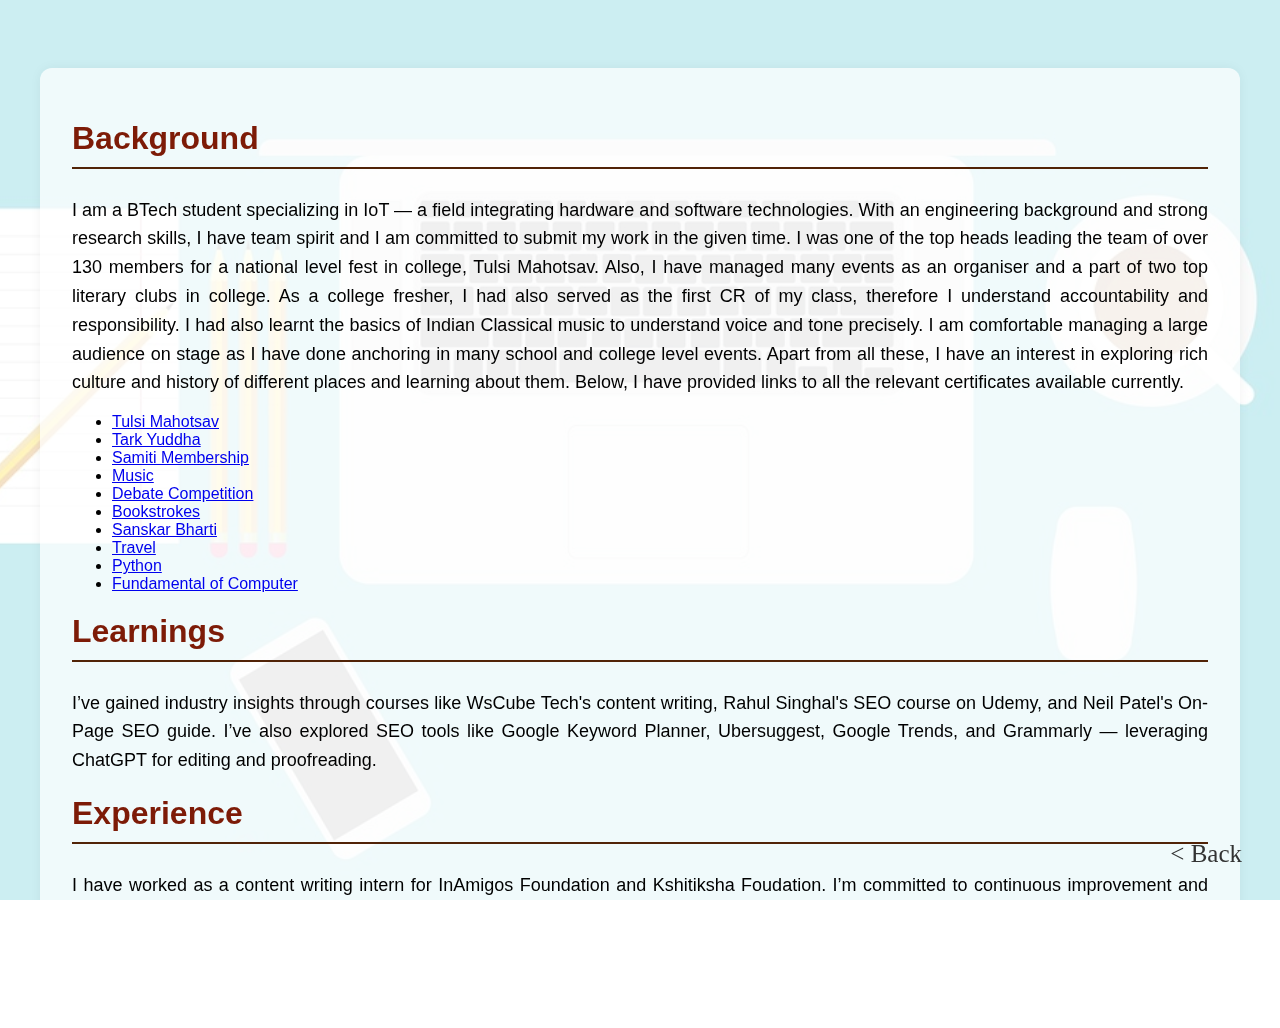
<file: about.html>
<!DOCTYPE html>
<html lang="en">

<head>
  <meta charset="UTF-8" />
  <meta name="viewport" content="width=device-width, initial-scale=1.0" />
  <title>About Me</title>
  <link rel="stylesheet" href="style.css" />
</head>

<body class="aboutpage">
  <a href="index.html" class="back">&lt; Back</a>
  <div class="container">
    <section>
      <h2>Background</h2>
      <p>
        I am a BTech student specializing in IoT — a field integrating hardware and software technologies.
        With an engineering background and strong research skills, I have team spirit and I am committed to submit my
        work in the given time. I was one of the top heads leading the team of over 130 members for a national level
        fest in
        college, Tulsi Mahotsav. Also, I have managed many events as an organiser and a part of two top literary clubs
        in college.
        As a college fresher, I had also served as the first CR of my class, therefore I understand accountability and
        responsibility.
        I had also learnt the basics of Indian Classical music to understand voice and tone precisely. I am comfortable
        managing a large
        audience on stage as I have done anchoring in many school and college level events. Apart from all these, I have
        an interest in
        exploring rich culture and history of different places and learning about them. Below, I have provided links to all the 
        relevant certificates available currently.
        <ul class="certificate-list">
          <li><a href="https://drive.google.com/file/d/1iVUHZvM9f7Vme_1YLLN3sHNsg0ugq65_/view?usp=sharing" target="_blank">Tulsi Mahotsav</a></li>
          <li><a href="https://drive.google.com/file/d/1r3AKSLkjXmMXgBIzN7YC8-h2HrAPas9w/view?usp=sharing" target="_blank">Tark Yuddha</a></li>
          <li><a href="https://drive.google.com/file/d/1riSuvtvSEASSZtdN8FKqISWcF-nIx_91/view?usp=sharing" target="_blank">Samiti Membership</a></li>
          <li><a href="https://drive.google.com/file/d/1tBGVrGGuumxjbOPRFxG1EfSk6l1dFDDX/view?usp=sharing" target="_blank">Music</a></li>
          <li><a href="https://drive.google.com/file/d/1GszcOIR-z0u4ezQdex9UC9bT3H6qruqc/view?usp=sharing" target="_blank">Debate Competition</a></li>
          <li><a href="https://drive.google.com/file/d/1CICQD5x-KeaMZ-CFtSzjVWGJlMONOs8h/view?usp=sharing" target="_blank">Bookstrokes</a></li>
          <li><a href="https://drive.google.com/file/d/1u4U0LrGbmoDIxBWwPo8kb3iOH0YGw2Nl/view?usp=sharing" target="_blank">Sanskar Bharti</a></li>
          <li><a href="https://drive.google.com/file/d/1AhrCMBGuNrFruGyBKaNcOqiLJCo-eepe/view?usp=sharing" target="_blank">Travel</a></li>
          <li><a href="https://drive.google.com/file/d/1njQAylPJMyJTlqOvFHiUsKPcqGIH9WfP/view?usp=sharing" target="_blank">Python</a></li>
          <li><a href="https://drive.google.com/file/d/1fM2AGtgm67ZoNHuxl1DXFhWMwRQm7cCH/view?usp=sharing" target="_blank">Fundamental of Computer</a></li>
        </ul>

      </p>
    </section>

    <section>
      <h2>Learnings</h2>
      <p>
        I’ve gained industry insights through courses like WsCube Tech's content writing, Rahul Singhal's SEO course
        on Udemy, and Neil Patel's On-Page SEO guide. I’ve also explored SEO tools like Google Keyword Planner,
        Ubersuggest, Google Trends, and Grammarly — leveraging ChatGPT for editing and proofreading.
      </p>
    </section>

    <section>
      <h2>Experience</h2>
      <p>
        I have worked as a content writing intern for InAmigos Foundation and Kshitiksha Foudation.
        I’m committed to continuous improvement and delivering my best.
        <ul class="certificate-list">
          <li><a href="https://drive.google.com/file/d/1ojQd58u-hGAUGJvK1WJNCk75RMPTgUPX/view?usp=sharing" target="_blank">InAmigos Offer Letter</a></li>
          <li><a href="https://drive.google.com/file/d/12qw1QTo88_Z1wTpMKsV7I6TmMCWMGjGN/view?usp=sharing" target="_blank">InAmigos Completion</a></li>
        </ul>

      </p>
    </section>
  </div>
</body>

</html>
</file>
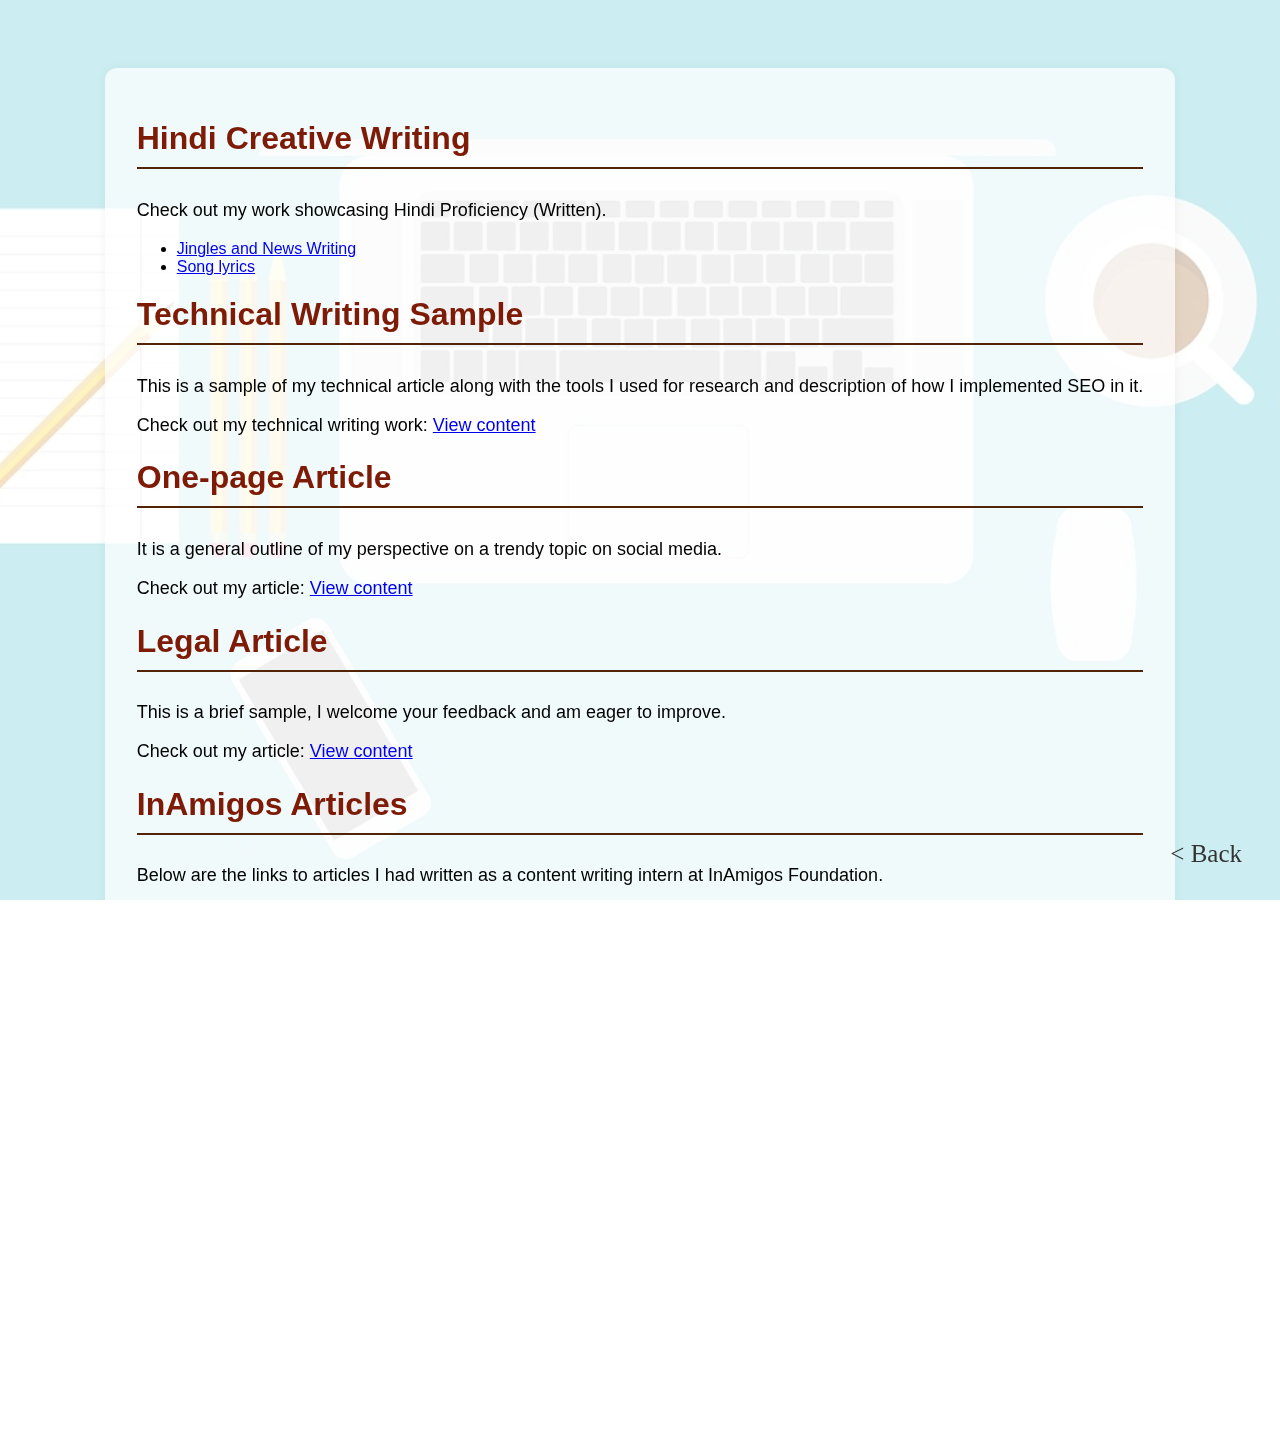
<file: portfolio.html>
<!DOCTYPE html>
<html lang="en">

<head>
    <meta charset="UTF-8">
    <meta name="viewport" content="width=device-width, initial-scale=1.0">
    <title>My Portfolio</title>
    <link rel="stylesheet" href="style.css">
</head>

<body class="portfoliopage">
    <a href="index.html" class="back">&lt; Back</a>
    <div class="container">

        <h2>Hindi Creative Writing</h2>
        <p>Check out my work showcasing Hindi Proficiency (Written).</p>
        <ul class="article-list">
          <li><a href="https://drive.google.com/file/d/1p_e6jT_tcyRxVH1tHMC2oTXVfzKPCobN/view?usp=sharing" target="_blank">Jingles and News Writing</a></li>
          <li><a href="https://drive.google.com/file/d/1PX5sx57p9p9md7Z0VTTC21_4PetcNMDg/view?usp=sharing" target="_blank">Song lyrics</a></li>
          </ul>

        <h2>Technical Writing Sample</h2>
        <p>This is a sample of my technical article along with the tools I used for research and description of how I implemented SEO in it.</p>
        <p>Check out my technical writing work: <a href="https://drive.google.com/file/d/1_7H5wiLg4Ti-HO_mciu57kjPBoxIlhwk/view?usp=sharing" target="_blank" rel="noopener noreferrer">View content</a></p>

        <h2>One-page Article</h2>
        <p>It is a general outline of my perspective on a trendy topic on social media.</p>
        <p>Check out my article: <a href="https://drive.google.com/file/d/1h4u5Z6mhOM18iZd1JLx-6v5B6M7Kgo9S/view?usp=sharing" target="_blank" rel="noopener noreferrer">View content</a></p>

        <h2>Legal Article</h2>
        <p>This is a brief sample, I welcome your feedback and am eager to improve.</p>
        <p>Check out my article: <a href="https://drive.google.com/file/d/1jJWP7SrZGH7vBSAHbAfyUXEZLSp69t5A/view?usp=sharing" target="_blank" rel="noopener noreferrer">View content</a></p>

        <h2>InAmigos Articles</h2>
        <p>Below are the links to articles I had written as a content writing intern at InAmigos Foundation.</p>
        <ul class="article-list">
          <li><a href="https://drive.google.com/file/d/1VXhIiw_cCSmUlatFLtHmKDHIGJRAzlot/view?usp=sharing" target="_blank">Article on Education</a></li>
          <li><a href="https://drive.google.com/file/d/1MWdXVpq4wuZ4qzDxyECExxavg4pmtvsq/view?usp=sharing" target="_blank">Project Bachpanshala</a></li>
          <li><a href="https://drive.google.com/file/d/11H_jQodlcAsz5De_QUU1Jta0yHLZx8XZ/view?usp=sharing" target="_blank">Catchy Headlines</a></li>
          <li><a href="https://drive.google.com/file/d/1VWJT95QfcViBoD_pjyFb1Gqp5rD4pL_0/view?usp=sharing" target="_blank">Project Jeev</a></li>
          <li><a href="https://drive.google.com/file/d/1zasi7-fPufebp64mRRzOiQNzws_pDvSt/view?usp=sharing" target="_blank">Feedback</a></li>
        </ul>

        <h2>Kshitiksha Articles</h2>
        <p>Articles written by me as a content writing intern at Kshitiksha Foundation.</p>
        <ul class="article-list">
          <li><a href="https://drive.google.com/file/d/1M8TqA5Ur4f1CEe9J5MvIwNdQYt91bQlD/view?usp=sharing" target="_blank">Mental Health</a></li>
          <li><a href="https://drive.google.com/file/d/19OVbd9_6NuxD_bfr0TcJXHw6hJ7ozffw/view?usp=sharing" target="_blank">Planting sapling</a></li>
          <li><a href="https://drive.google.com/file/d/1h3NxAgnswQQIqMZmuj1EDVKpaSLhzXag/view?usp=sharing" target="_blank">Feeding animals</a></li>
        </ul>

        <h2>Anchoring Sample</h2>
        <p>Disclaimer: This video is shared solely to showcase my presentation style; the script was provided by BBPN News Network.</p>
        <ul class="news sample">
          <li><a href="https://drive.google.com/file/d/1i3ajmIp5g4s1BuJDWFxVueNwKtY5jONZ/view?usp=sharing" target="_blank">Hosting style</a></li>
        </ul>


        <p>More coming soon....</p>
    </div>
</body>

</html>
</file>
<file: style.css>
html,
body {
    margin: 0;
    padding: 0;
    width: 100%;
    height: 100%;
    font-family: fangsong;
    overflow-x: hidden;
    overflow-y: auto;
    position: relative;
    box-sizing: border-box;
}

body::before {
    content: "";
    position: fixed;
    top: 0;
    left: 0;
    width: 100vw;
    height: 100vh;
    background-image: url('work.jpg');
    background-size: cover;
    background-position: center;
    background-repeat: no-repeat;
    opacity: 0.3;
    z-index: -1;
}

body {
    display: block;
    min-height: 100vh;
    padding: 20px 40px 0 40px;
    animation: fadeIn 1s ease-in-out forwards;
    background-color: transparent !important;
    font-family: Arial, sans-serif;
    box-sizing: border-box;
    overflow-x: hidden;
    overflow-y: auto;
}

.content {
    position: relative;
    z-index: 1;
    color: black;
    text-align: center;
    padding: 2rem;
    width: 100%;
    max-width: 900px;
    margin: 0 auto;
}

.title {
    position: absolute;
    top: 10%;
    left: 10%;
    transform: translateX(-20%);
    font-family: math;
    z-index: 2;
}

.greet {
    display: block;
    font-size: clamp(2.5rem, 6vw, 5rem);
    position: absolute;
    top: 20%;
    left: 0%;
    font-family: math;
    z-index: 2;
    width: max-content;
    white-space: nowrap;
    line-height: 1.2;
}

.intro {
    display: block;
    font-size: clamp(1.5rem, 5vw, 4rem);
    position: absolute;
    top: calc(20% + 5rem);
    left: calc(0% + 4rem);
    font-family: math;
    z-index: 2;
    width: max-content;
    max-width: 80vw;
    white-space: normal;
    line-height: 1.1;
    word-spacing: 0.2rem;
    text-align: left;
    overflow-wrap: break-word;
}

@media (max-width: 768px) {
    .greet {
        font-size: clamp(2rem, 7vw, 4.5rem);
    }

    .intro {
        font-size: clamp(1.4rem, 6vw, 3.5rem);
        top: calc(20% + 4rem);
    }
}

@media (max-width: 480px) {
    .greet {
        font-size: clamp(1.8rem, 9vw, 3.5rem);
    }

    .intro {
        font-size: clamp(1.2rem, 8vw, 3rem);
        top: calc(20% + 3.8rem);
    }
}

.navbar {
    position: fixed;
    top: 20px;
    right: 20px;
    z-index: 1000;
}

.nav-links a {
    text-decoration: none;
    font-size: clamp(1.2rem, 2.5vw, 2rem);
    font-family: fangsong;
    color: #333;
    margin-left: 30px;
    font-weight: lighter;
    padding: 10px 15px;
    border-radius: 100px;
    transition: all 0.3s ease-in-out;
}

.nav-links a:hover {
    color: white;
    background-color: rgba(141, 52, 20, 0.959);
    transform: scale(1.1);
    box-shadow: 0 0 10px rgb(70, 19, 4);
}

@media (max-width: 768px) {
    .navbar {
        right: 10px;
        top: 10px;
    }

    .nav-links a {
        font-size: 1.5rem;
    }
}

.bio {
    max-width: 100%;
    width: clamp(300px, 60vw, 700px);
    font-size: clamp(1rem, 1.5vw, 1.3rem);
    padding: 3rem;
    color: #131313;
    line-height: 1.6;
    text-align: justify;
    margin-top: 22vh;
    margin-left: 10vh;
    position: absolute;
    z-index: 2;
}

@media (max-width: 768px) {
    .bio {
        max-width: 100%;
        width: clamp(300px, 60vw, 700px);
        font-size: clamp(1rem, 1.5vw, 1.3rem);
        padding: 3rem;
        color: #131313;
        line-height: 1.6;
        text-align: justify;
        top: 8vh;
        margin-left: 5vh;
        position: absolute;
        z-index: 2;

    }
}

@media (max-width: 480px) {
    .bio {
        max-width: 60%;
        width: clamp(300px, 60vw, 700px);
        font-size: clamp(1rem, 1.5vw, 1.3rem);
        padding: 3rem;
        color: #131313;
        line-height: 1.6;
        text-align: justify;
        margin-top: 30vh;
        margin-left: 2vh;
        position: absolute;
        z-index: 2;
    }
}


.contact-icons {
    display: flex;
    justify-content: center;
    gap: 80px;
    margin-top: 80vh;
    position: relative;
    z-index: 10; 
    width: 100%;
    pointer-events: auto; 
}

.contact-icons a {
    font-size: clamp(1.5rem, 3vw, 2rem);
    text-decoration: none;
}

.contact-icons a:nth-child(1) {
    color: #127d3a;
}

.contact-icons a:nth-child(2) {
    color: #952c23;
}

@media (max-width: 768px) {
    .contact-icons {
        gap: 50px;
        margin-top: 80vh;
        z-index: 10; 
    }

    .contact-icons a {
        font-size: 2rem;
        padding: 10px;
        pointer-events: auto;
    }
}

@media (max-width: 480px) {
    .contact-icons {
        flex-direction: row;
        gap: 30px;
        margin-top: 108vh;
        z-index: 10;
    }

    .contact-icons a {
        font-size: 2rem;
        padding: 15px; 
        pointer-events: auto;
    }
}



.back {
    text-decoration: none;
    position: fixed;
    bottom: 20px;
    right: 20px;
    font-size: 25px;
    font-family: 'FangSong', serif;
    color: #333;
    padding: 12px 18px;
    font-weight: lighter;
    border-radius: 100px;
    transition: all 0.3s ease-in-out;
    background-color: transparent;
    z-index: 1000;
}

.back:hover {
    color: white;
    background-color: rgba(141, 52, 20, 0.959);
    transform: scale(1.1);
    box-shadow: 0 0 10px rgb(70, 19, 4);
}

@keyframes fadeIn {
    from {
        opacity: 0;
    }

    to {
        opacity: 1;
    }
}

body.homepage {
    overflow-x: hidden;
    overflow-y: auto;
    min-height: 100vh;
    height: auto;
    display: block;
    position: relative;
}

body.aboutpage,
body.portfoliopage {
    font-family: Arial, sans-serif;
    margin: 0;
    padding: 0;
    background-color: #f4f4f4;
    display: flex;
    flex-direction: column;
    align-items: center;
    justify-content: flex-start;
    min-height: 100vh;
    padding-top: 20px;
    padding-left: 40px;
    padding-right: 40px;
    box-sizing: border-box;
    overflow: auto;
}

.aboutpage h2,
.portfoliopage h2 {
    color: #7d1b07;
    border-bottom: 2px solid #512307;
    padding-bottom: 10px;
    font-size: 2rem;
    margin-top: 20px;
    text-align: left;
    width: 100%;
    box-sizing: border-box;
}

.aboutpage p,
.portfoliopage p {
    color: #000;
    line-height: 1.6;
    font-size: 1.125rem;
    text-align: justify;
    margin: 10px 0;
    width: 100%;
    box-sizing: border-box;
}

.container {
    max-width: 1400px;
    margin: 3rem auto 0 auto;
    padding: 2rem;
    background-color: rgba(255, 255, 255, 0.7);
    border-radius: 12px;
    box-shadow: 0 0 12px rgba(0, 0, 0, 0.05);
    box-sizing: border-box;
}

@media (max-width: 768px) {
    .content {
        width: 90%;
    }

    .aboutpage h2,
    .portfoliopage h2 {
        font-size: 1.5rem;
        text-align: center;
    }

    .aboutpage p,
    .portfoliopage p {
        font-size: 1rem;
    }

    .back {
        font-size: 20px;
        padding: 10px 15px;
        bottom: 15px;
        right: 15px;
    }
}

@media (max-width: 480px) {
    .content {
        width: 95%;
    }

    .aboutpage h2,
    .portfoliopage h2 {
        font-size: 1.2rem;
    }

    .aboutpage p,
    .portfoliopage p {
        font-size: 0.95rem;
    }

    .back {
        font-size: 18px;
        padding: 8px 12px;
        bottom: 10px;
        right: 10px;
    }
}
</file>
